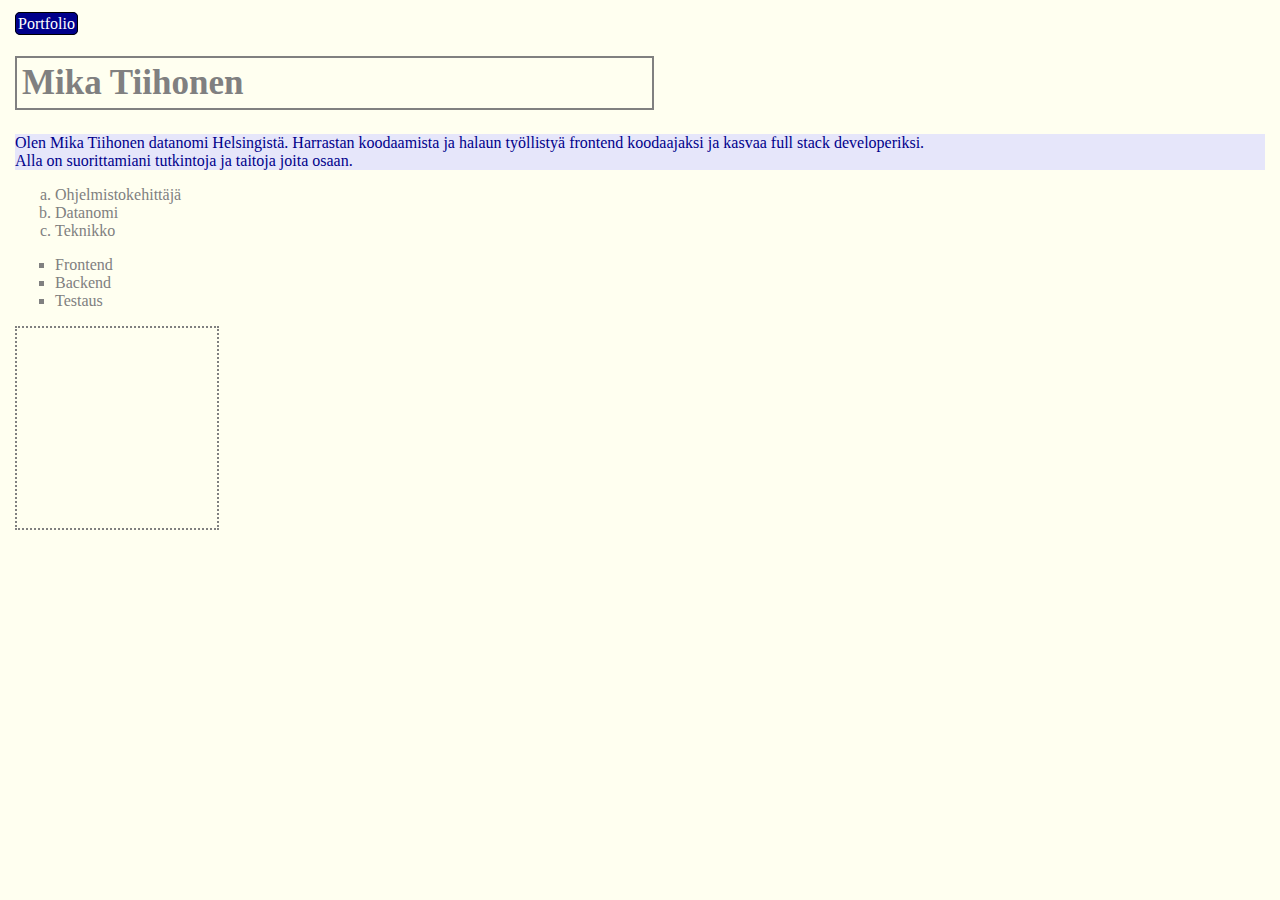
<file: index.html>
<!DOCTYPE html>
<html lang="en">
<head>
  <meta charset="UTF-8">
  <meta name="viewport" content="width=device-width, initial-scale=1.0">
  <title>Mika Tiihonen</title>
   <link rel="stylesheet" href="style.css">
</head>
<body>
    <a href="portfolio.html">Portfolio</a>
    <h1>Mika Tiihonen</h1>
  
    <p>Olen Mika Tiihonen datanomi Helsingistä. Harrastan koodaamista ja halaun työllistyä frontend koodaajaksi ja kasvaa full stack developeriksi. <br>Alla on suorittamiani tutkintoja ja taitoja joita osaan.</p>
  
    <ol>
      <li>Ohjelmistokehittäjä</li>
      <li>Datanomi</li>
      <li>Teknikko</li>
    </ol>  
  
    <ul>
      <li>Frontend</li>
      <li>Backend</li>
      <li>Testaus</li>
    </ul>
    <div class="profile-image"></div>
</body>
</html>
</file>
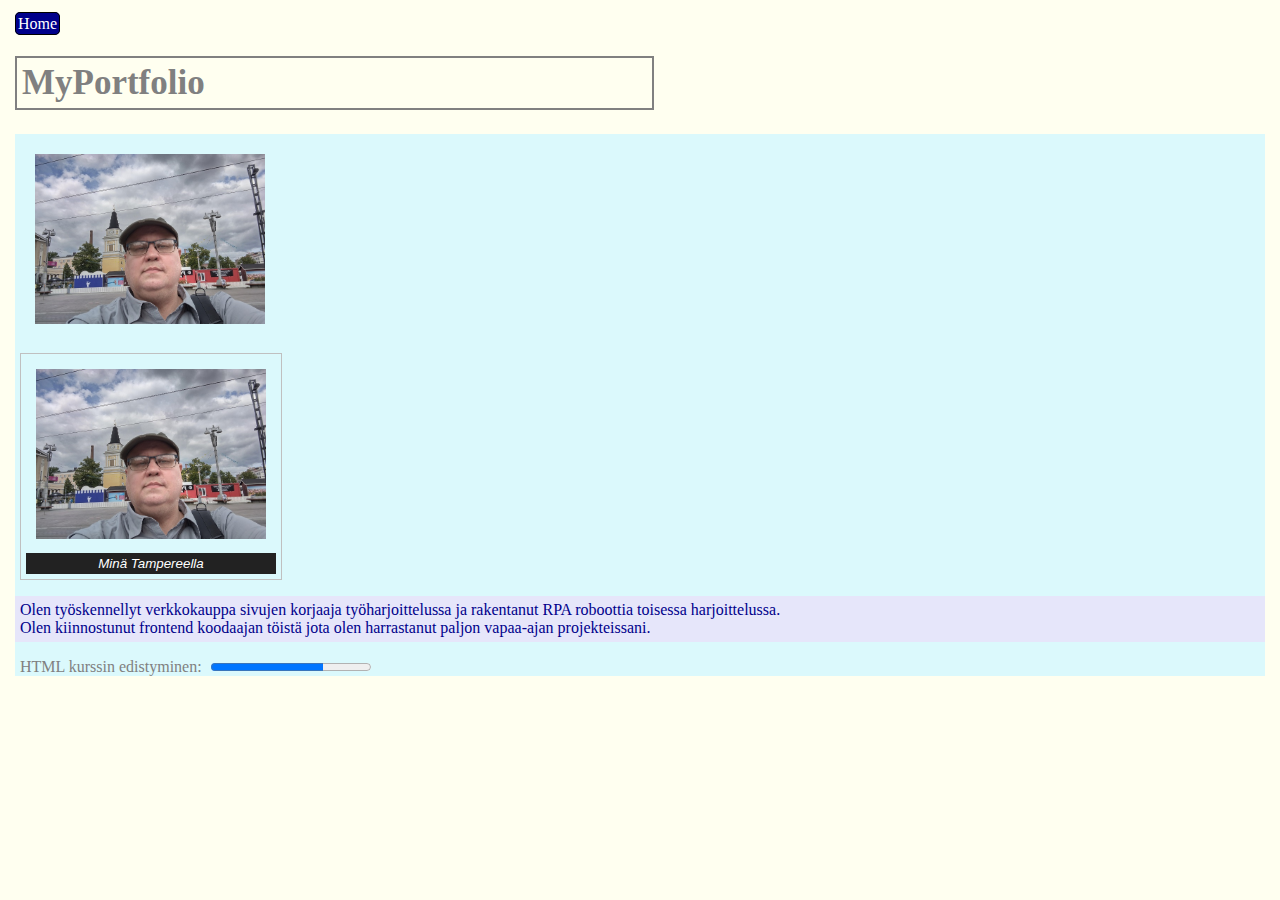
<file: portfolio.html>
<!DOCTYPE html>
<html lang="en">
<head>
  <meta charset="UTF-8">
  <meta name="viewport" content="width=device-width, initial-scale=1.0">
  <title>Portfolio</title>
   <link rel="stylesheet" href="style.css">
</head>
<body>
  <a href="index.html">Home</a>
  <h1>MyPortfolio</h1>
  <div class="ekadiv">
    <div>
      <img class="kuva1" src="minä.jpg" alt="picture of me">

      <figure>
        <img src="minä.jpg" alt="Oma kuva">
        <figcaption>Minä Tampereella</figcaption>
    </figure>

    <p>Olen työskennellyt verkkokauppa sivujen korjaaja työharjoittelussa ja rakentanut RPA roboottia toisessa harjoittelussa. <br> Olen kiinnostunut frontend koodaajan töistä jota olen harrastanut paljon vapaa-ajan projekteissani.</p>

    <label for="file">HTML kurssin edistyminen:</label>
    <progress id="file" max="100" value="70">70%</progress>

    </div>
  </div>
  
</body>
</html>
</file>
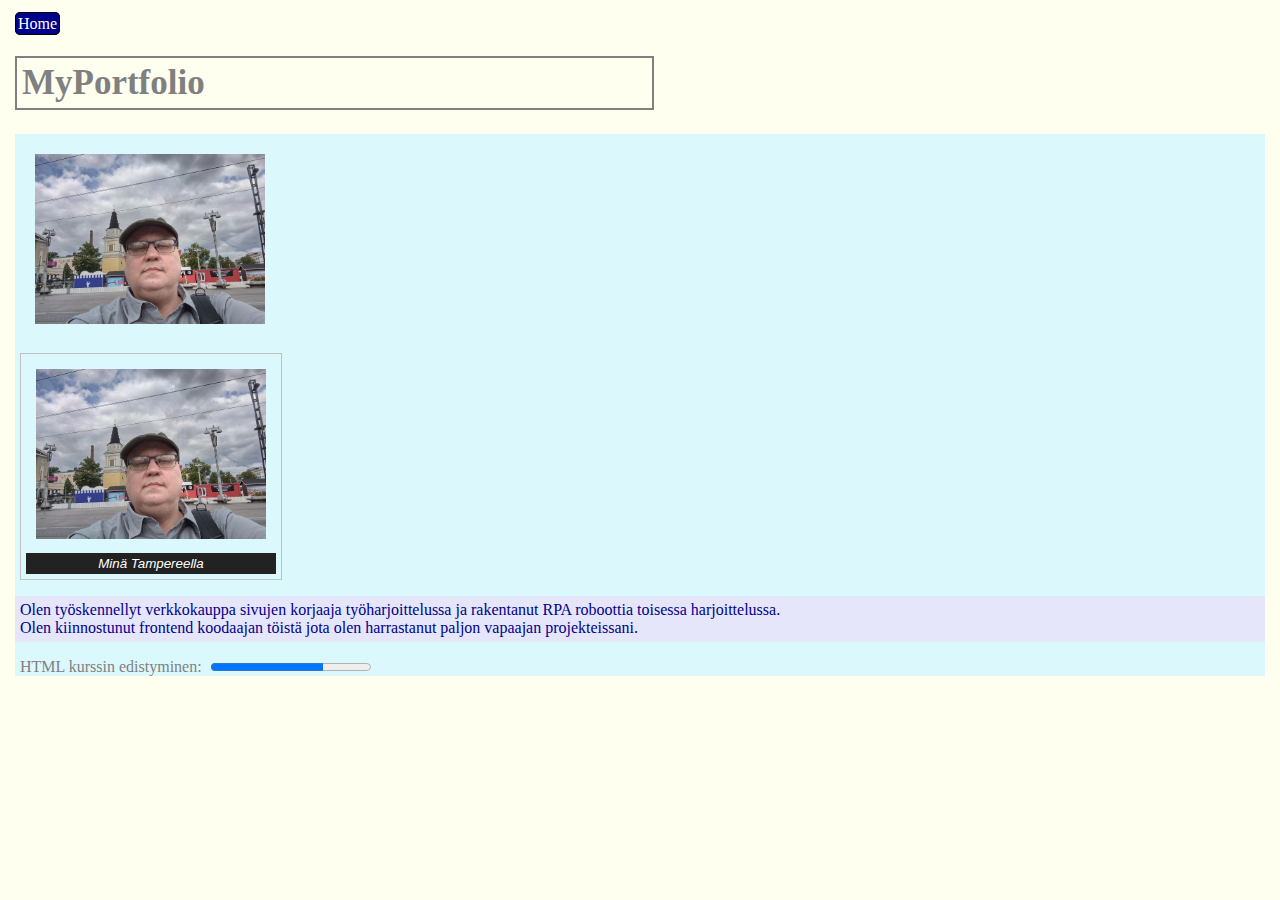
<file: protfolio.html>
<!DOCTYPE html>
<html lang="en">
<head>
  <meta charset="UTF-8">
  <meta name="viewport" content="width=device-width, initial-scale=1.0">
  <title>Portfolio</title>
   <link rel="stylesheet" href="style.css">
</head>
<body>
  <a href="index.html">Home</a>
  <h1>MyPortfolio</h1>
  <div class="ekadiv">
    <div>
      <img class="kuva1" src="minä.jpg" alt="picture of me">

      <figure>
        <img src="minä.jpg" alt="Oma kuva">
        <figcaption>Minä Tampereella</figcaption>
    </figure>

    <p>Olen työskennellyt verkkokauppa sivujen korjaaja työharjoittelussa ja rakentanut RPA roboottia toisessa harjoittelussa. <br> Olen kiinnostunut frontend koodaajan töistä jota olen harrastanut paljon vapaajan projekteissani.</p>

    <label for="file">HTML kurssin edistyminen:</label>
    <progress id="file" max="100" value="70">70%</progress>

    </div>
  </div>
  
</body>
</html>
</file>
<file: style.css>
body {
  background-color: ivory;
  color: gray;
  margin: 15px;
}

h1 {
  font-size: 35px;
  border: solid 2px;
  padding: 5px;
  width: 50%;
}

p {
  font-size: 16px;
  color: darkblue;
  background-color: lavender;
}

ol {
  list-style-type:lower-alpha;
}

ul {
  list-style-type: square;
}

.profile-image {
  border: dotted 2px;
  width: 200px;
  height: 200px;
}

.ekadiv {
  background-color: #DBF9FC;
}

a {
  background-color: darkblue;
  color:#fff;
  border: black 1px solid;
  border-radius: 5px;
  text-decoration: none;
  padding: 2px;
}

.kuva1 {
  padding: 10px;
}

figure {
  border: thin #c0c0c0 solid;
  padding: 5px;
  max-width: 250px;
  margin: 5px;
}

img {
  width: 230px;
  height: 170px;
  margin: 10px;
}

figcaption {
  background-color: #222;
  color: #fff;
  font: italic smaller sans-serif;
  padding: 3px;
  text-align: center;
}

.ekadiv p {
  padding: 5px;
}

.ekadiv  {
margin-bottom: 20px;
}

label {
  padding: 5px;
}
</file>
